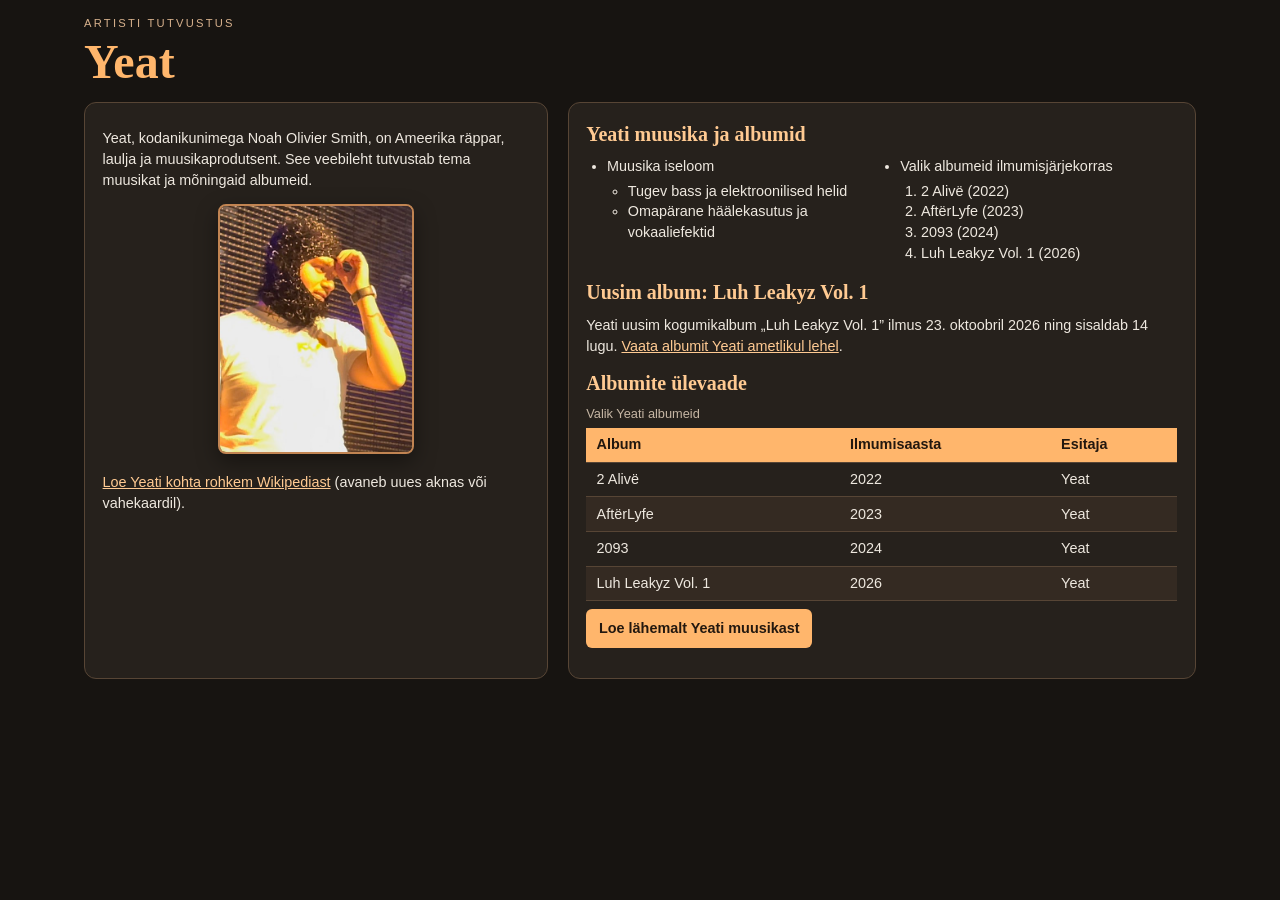
<file: index.html>
<!DOCTYPE html>
<html lang="et">
<head>
    <meta charset="UTF-8">
    <meta name="viewport" content="width=device-width, initial-scale=1.0">
    <title>Yeat – artisti tutvustus</title>
    <link rel="stylesheet" href="style.css">
</head>
<body>
<header><span class="eyebrow">ARTISTI TUTVUSTUS</span><h1>Yeat</h1></header>
<main class="veerud">
<section class="kaart tutvustus" aria-label="Artisti tutvustus"><p>Yeat, kodanikunimega Noah Olivier Smith, on Ameerika räppar, laulja ja muusikaprodutsent. See veebileht tutvustab tema muusikat ja mõningaid albumeid.</p><figure>
        <img src="yeat.png" alt="Yeat esinemas Fonda Theatre'i laval" width="235" height="301">
    </figure><p><a href="https://en.wikipedia.org/wiki/Yeat" target="_blank" rel="noopener noreferrer">Loe Yeati kohta rohkem Wikipediast</a> (avaneb uues aknas või vahekaardil).</p></section>
<section class="kaart" aria-label="Muusika ja albumid">    <h2>Yeati muusika ja albumid</h2>
    <ul>
        <li>Muusika iseloom
            <ul>
                <li>Tugev bass ja elektroonilised helid</li>
                <li>Omapärane häälekasutus ja vokaaliefektid</li>
            </ul>
        </li>
        <li>Valik albumeid ilmumisjärjekorras
            <ol>
                <li>2 Alivë (2022)</li>
                <li>AftërLyfe (2023)</li>
                <li>2093 (2024)</li>
                <li>Luh Leakyz Vol. 1 (2026)</li>
            </ol>
        </li>
    </ul>

    <h2>Uusim album: Luh Leakyz Vol. 1</h2>
    <p>Yeati uusim kogumikalbum „Luh Leakyz Vol. 1” ilmus 23. oktoobril 2026 ning sisaldab 14 lugu. <a href="https://yeatofficial.com/collections/luh-leakyz-vol-1" target="_blank" rel="noopener noreferrer">Vaata albumit Yeati ametlikul lehel</a>.</p>

    <h2>Albumite ülevaade</h2>
    <table>
        <caption>Valik Yeati albumeid</caption>
        <thead>
            <tr><th scope="col">Album</th><th scope="col">Ilmumisaasta</th><th scope="col">Esitaja</th></tr>
        </thead>
        <tbody>
            <tr><td>2 Alivë</td><td>2022</td><td>Yeat</td></tr>
            <tr><td>AftërLyfe</td><td>2023</td><td>Yeat</td></tr>
            <tr><td>2093</td><td>2024</td><td>Yeat</td></tr>
            <tr><td>Luh Leakyz Vol. 1</td><td>2026</td><td>Yeat</td></tr>
        </tbody>
    </table>

    <p><a class="nupp" href="muusika.html">Loe lähemalt Yeati muusikast</a></p>
</section>
</main>

</body>
</html>
</file>
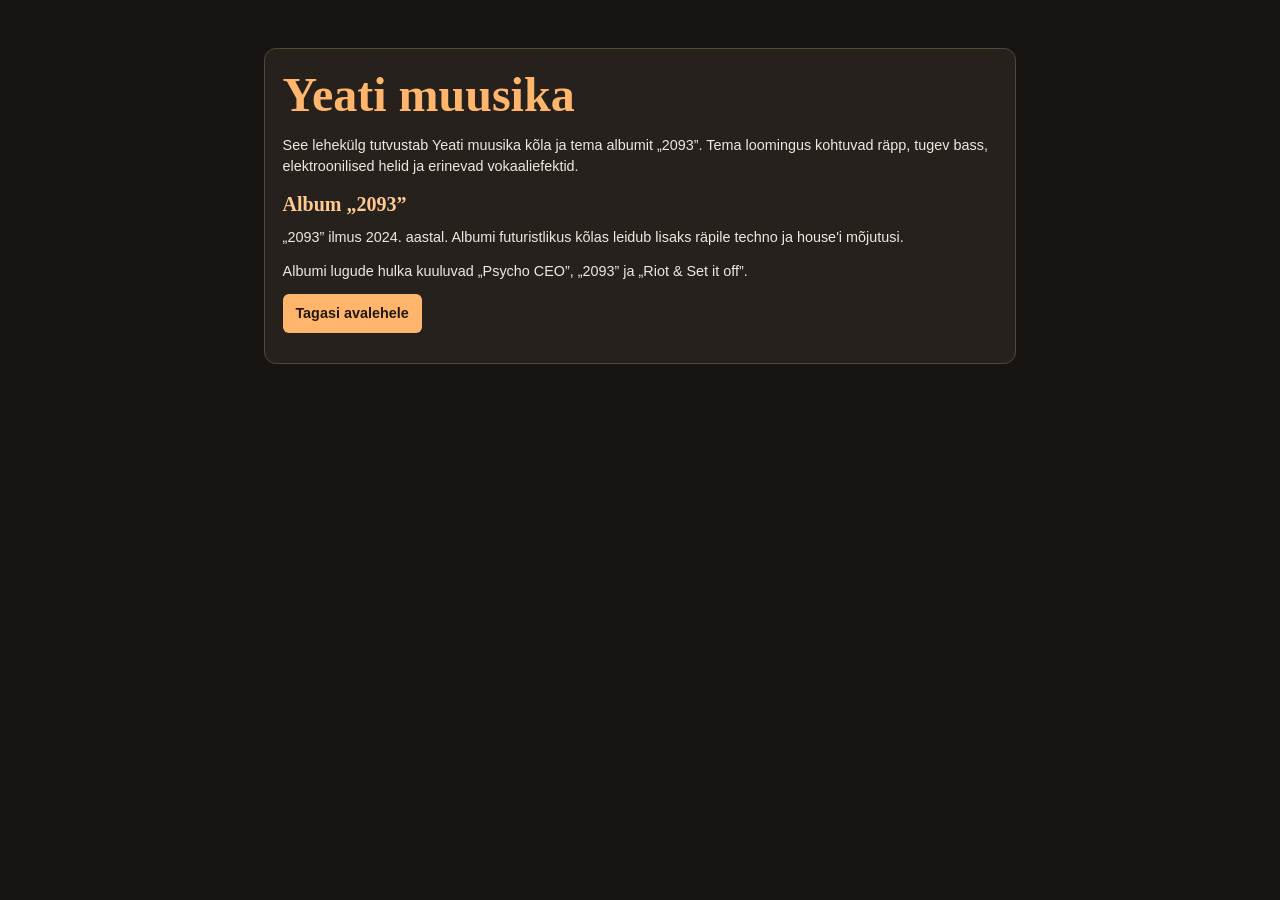
<file: muusika.html>
<!DOCTYPE html>
<html lang="et">
<head>
    <meta charset="UTF-8">
    <meta name="viewport" content="width=device-width, initial-scale=1.0">
    <title>Yeati muusika</title>
    <link rel="stylesheet" href="style.css">
</head>
<body class="muusikaleht">
<main class="kaart">
    <h1>Yeati muusika</h1>
    <p>See lehekülg tutvustab Yeati muusika kõla ja tema albumit „2093”. Tema loomingus kohtuvad räpp, tugev bass, elektroonilised helid ja erinevad vokaaliefektid.</p>

    <h2>Album „2093”</h2>
    <p>„2093” ilmus 2024. aastal. Albumi futuristlikus kõlas leidub lisaks räpile techno ja house'i mõjutusi.</p>
    <p>Albumi lugude hulka kuuluvad „Psycho CEO”, „2093” ja „Riot &amp; Set it off”.</p>

    <p><a class="nupp" href="index.html">Tagasi avalehele</a></p>
</main>
</body>
</html>
</file>
<file: style.css>
/* 1. Pealkirjade kujundus */
h1 { font-family: Georgia, serif; font-size: 3rem; line-height: 1; color: #ffb66c; margin: 0.3rem 0 1rem; }
h2 { font-family: Georgia, serif; color: #ffca92; font-size: 1.25rem; margin: 0.6rem 0 0.4rem; }

/* 2. Sisutekst */
body { font-family: Arial, sans-serif; color: #eee8df; font-size: 0.9rem; line-height: 1.45; text-align: left; }
p { margin: 0.5rem 0 0.8rem; }
a { color: #ffca92; }
.eyebrow { font-size: 0.7rem; letter-spacing: 0.2em; color: #d7b18d; }

/* 3. Pildi raam ja vari */
figure { margin: 0.8rem 0; text-align: center; }
img { display: inline-block; max-width: 100%; width: 196px; height: auto; border: 2px solid #c18452; border-radius: 8px; box-shadow: 0 8px 22px rgba(0, 0, 0, 0.4); }

/* 4. Tabel */
table { width: 100%; border-collapse: collapse; }
caption { text-align: left; color: #c6b6a4; font-size: 0.8rem; margin-bottom: 0.3rem; }
th, td { padding: 0.4rem 0.65rem; text-align: left; border-bottom: 1px solid #574535; }
th { background-color: #ffb66c; color: #23180f; font-weight: bold; }
tbody tr:nth-child(even) { background-color: #342a22; }

/* 5. Taust */
body { background-color: #171411; }
.kaart { background-color: #26211c; border: 1px solid #574535; border-radius: 12px; padding: 1.1rem; }

/* 6. Kaheveeruline paigutus */
* { box-sizing: border-box; }
body { max-width: 1160px; margin: 0 auto; padding: 0.75rem 1.5rem; }
.veerud { display: grid; grid-template-columns: 0.85fr 1.15fr; gap: 1.2rem; }
.kaart > h2:first-child { margin-top: 0; }
ul, ol { margin: 0.25rem 0; padding-left: 1.3rem; }
footer { margin-top: 0.8rem; font-size: 0.75rem; color: #c6b6a4; }
.nupp { display: inline-block; padding: 0.55rem 0.8rem; background-color: #ffb66c; color: #23180f; border-radius: 6px; text-decoration: none; font-weight: bold; }
a:focus-visible { outline: 3px solid #fff1ce; outline-offset: 4px; }
.muusikaleht { max-width: 800px; padding-top: 3rem; }
@media (max-width: 700px) { .veerud { grid-template-columns: 1fr; } body { padding: 1rem; } h1 { font-size: 3rem; } }

/* Lisaülesanne: CSS-liikumine */
.nupp { transition: transform 0.2s ease, background-color 0.2s ease; }
.nupp:hover { transform: translateY(-3px); background-color: #ffd09e; }
@media (prefers-reduced-motion: reduce) { .nupp { transition: none; } .nupp:hover { transform: none; } }
/* Kompaktne albumiloend hoiab kogu info töölaual nähtaval. */
.kaart > ul { display: grid; grid-template-columns: 1fr 1fr; gap: 1rem; }
@media (max-width: 700px) { .kaart > ul { display: block; } }
</file>
